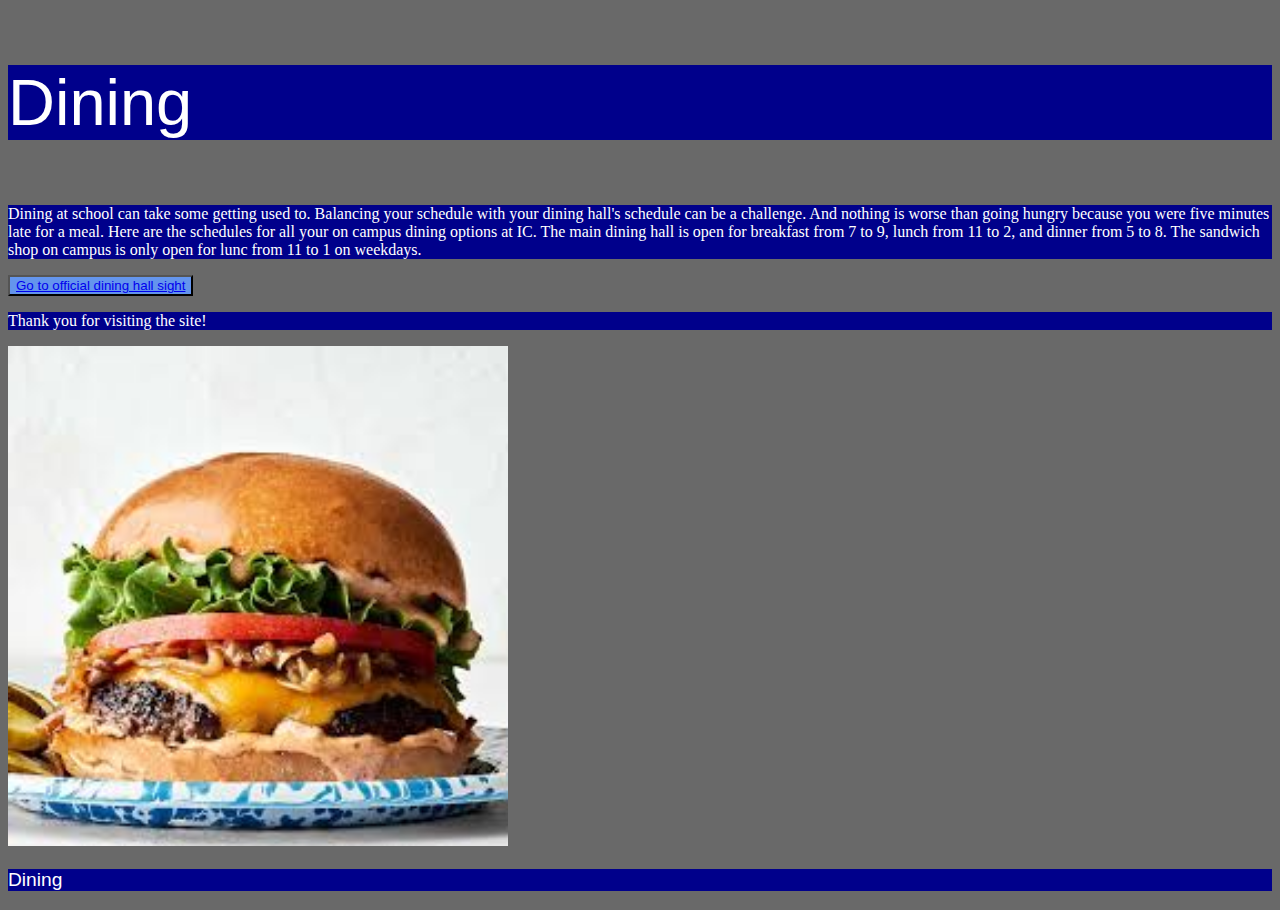
<file: index.html>
<!DOCTYPE html>
<html lang="en">
    <head>
        <meta name="viewport" content="width=device-width, initial-scale=1">
        <title>Dining at Illinois College</title>
        <link rel=""stylesheet" href="https://cdn.jsdelivr.net/npm/bootstrap@5.3.3/dist/css/bootstrap.min.css"
        integrity="sha384-QWTKZyjpPEjISv5WaRU9OFeRpok6YctnYmDr5pNlyT2bRjXh0JMhjY6hW+ALEwIH"
        crossorigin="anonymous">
        <link rel="stylesheet" href="./css/style.css">
    </head>
    <body>
        <header class="container text-center mb-4">
            <div class="row">
                <p id="page-title" class="header-text">
                    Dining
                </p>
            </div>
        </header>
        <main>
            <div class="conatiner mb-4" id="dining-main-cont">
                <article class="page-article">
                    <p class="article-content">
                        Dining at school can take some getting used to. Balancing your schedule with your dining hall's 
                        schedule can be a challenge. And nothing is worse than going hungry because you were five minutes late for 
                        a meal. Here are the schedules for all your on campus dining options at IC. The main dining hall is open for
                        breakfast from 7 to 9, lunch from 11 to 2, and dinner from 5 to 8. The sandwich shop on campus
                        is only open for lunc from 11 to 1 on weekdays.
                    </p>
                </article>
            </div>
        </main>
        <nav>
            <button id="nav-button"><a id="nav-button" href="https://m.ic.edu/Cummings-Dining-Hall/">Go to official dining hall sight</a></button>
        </nav>
        <section>
            <p id="thank-you">Thank you for visiting the site!</p>
            <img src="/src/burger.jpeg" alt="Delicious cheeseburger">
        </section>
        <footer class="container text-center mb-4">
            <div class="row">
                <p class="header-text">
                    Dining
                </p>
            </div>
        </footer>
        <script src="./js/script.js"></script>
    </body>
</html>
</file>
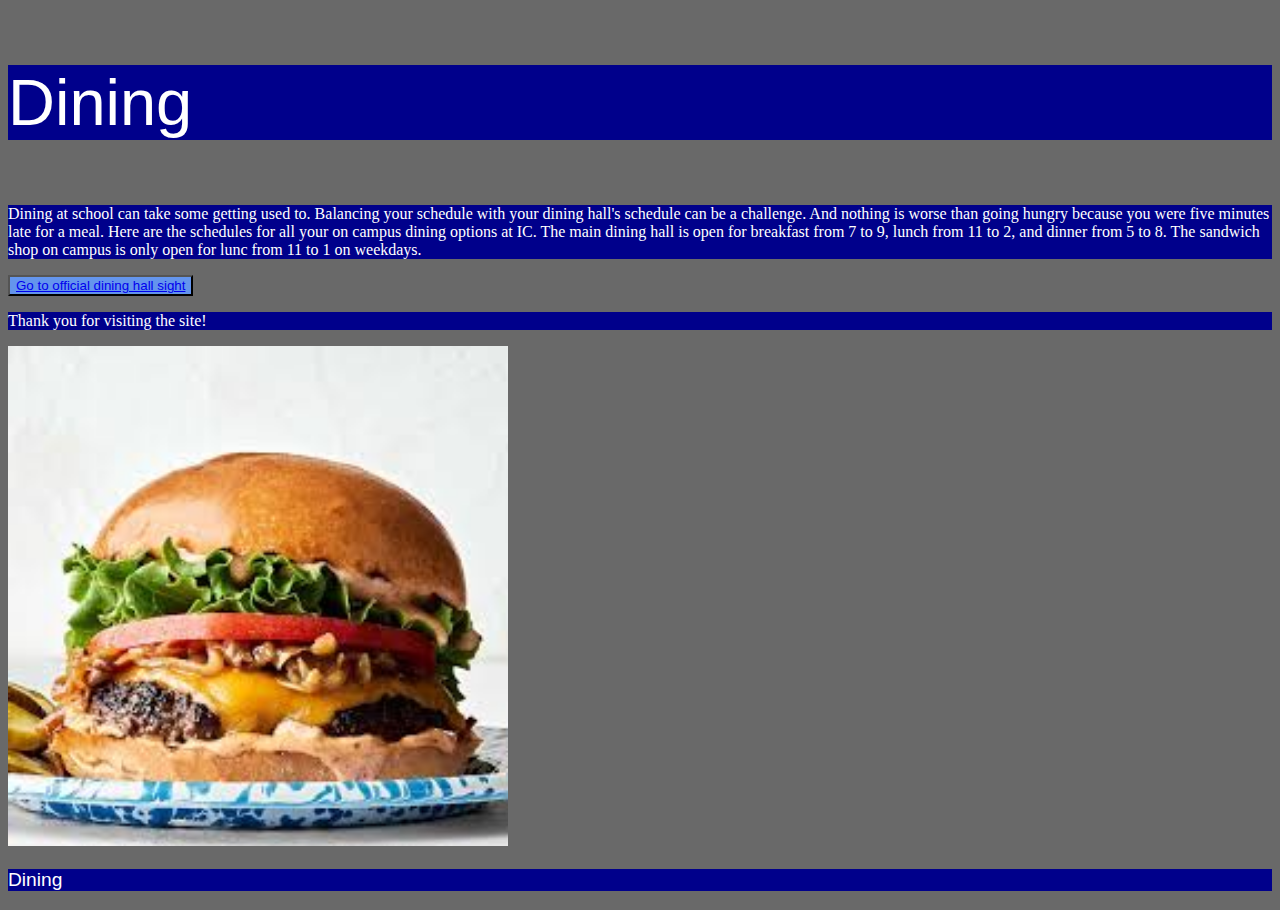
<file: page.html>
<!DOCTYPE html>
<html lang="en">
    <head>
        <meta name="viewport" content="width=device-width, initial-scale=1">
        <title>Dining at Illinois College</title>
        <link rel=""stylesheet" href="https://cdn.jsdelivr.net/npm/bootstrap@5.3.3/dist/css/bootstrap.min.css"
        integrity="sha384-QWTKZyjpPEjISv5WaRU9OFeRpok6YctnYmDr5pNlyT2bRjXh0JMhjY6hW+ALEwIH"
        crossorigin="anonymous">
        <link rel="stylesheet" href="./css/style.css">
    </head>
    <body>
        <header class="container text-center mb-4">
            <div class="row">
                <p id="page-title" class="header-text">
                    Dining
                </p>
            </div>
        </header>
        <main>
            <div class="conatiner mb-4" id="dining-main-cont">
                <article class="page-article">
                    <p class="article-content">
                        Dining at school can take some getting used to. Balancing your schedule with your dining hall's 
                        schedule can be a challenge. And nothing is worse than going hungry because you were five minutes late for 
                        a meal. Here are the schedules for all your on campus dining options at IC. The main dining hall is open for
                        breakfast from 7 to 9, lunch from 11 to 2, and dinner from 5 to 8. The sandwich shop on campus
                        is only open for lunc from 11 to 1 on weekdays.
                    </p>
                </article>
            </div>
        </main>
        <nav>
            <button id="nav-button"><a href="https://m.ic.edu/Cummings-Dining-Hall/">Go to official dining hall sight</a></button>
        </nav>
        <section>
            <p>Thank you for visiting the site!</p>
            <img src="/src/burger.jpeg" alt="Delicious cheeseburger">
        </section>
        <footer class="container text-center mb-4">
            <div class="row">
                <p class="header-text">
                    Dining
                </p>
            </div>
        </footer>
    </body>
</html>
</file>
<file: css/style.css>
.header-text {
    font-family: 'Gill Sans', 'Gill Sans MT', Calibri, 'Trebuchet MS', sans-serif;
    font-size: larger;
}

#nav-button {
    background-color: cornflowerblue;
}

img {
    width: 500px;
}

p {
    font-family:'Times New Roman', Times, serif;
    color: white;
    background-color: darkblue;
}

body {
    background-color:dimgrey;
}

.container {
    background-color: dimgray;
}

#page-title {
    font-size: 65px;
    justify-content: center;
}

@media screen and (max-width: 768px) {
    img {
        width: 250px;
    }
}
</file>
